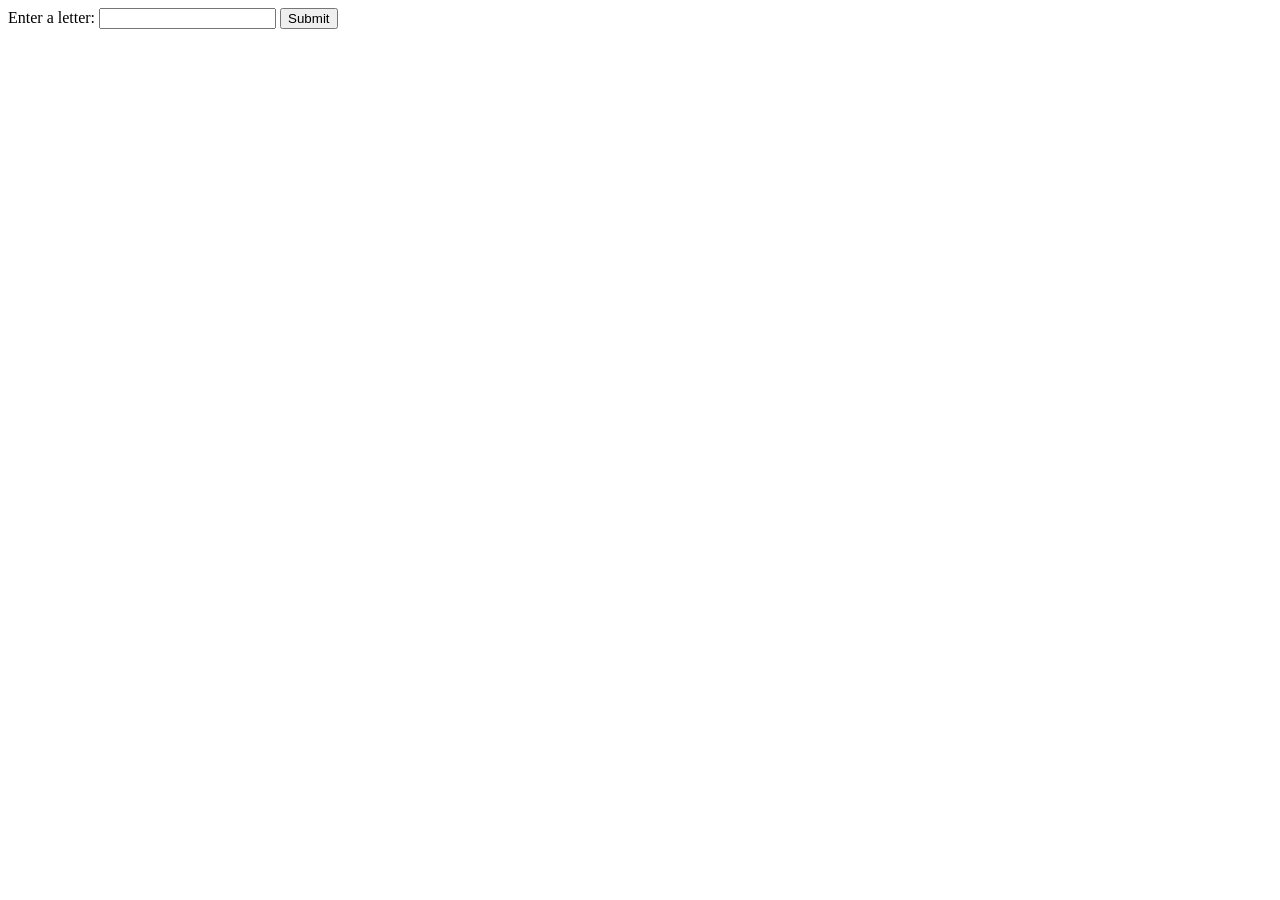
<file: guesstheword.html>
<!DOCTYPE html>
<html lang="en">
<head>
    <meta charset="UTF-8">
    <meta name="viewport" content="width=device-width, initial-scale=1.0">
    <title>Guess The Word</title>
    <script src="guesstheword.js" defer></script>
</head>

<body>
    <form>
        <label>Enter a letter:</label>
        <input type="text" id="myText" >
        <button type="button" id="myButton">Submit</button>
    </form>
    <div>
    <span class="output"></span>
    <span class="output"></span>
    <span class="output"></span>
    <span class="output"></span>
    </div>

    <div id="incorrect"></div>
    
 
</body>
</html>
</file>
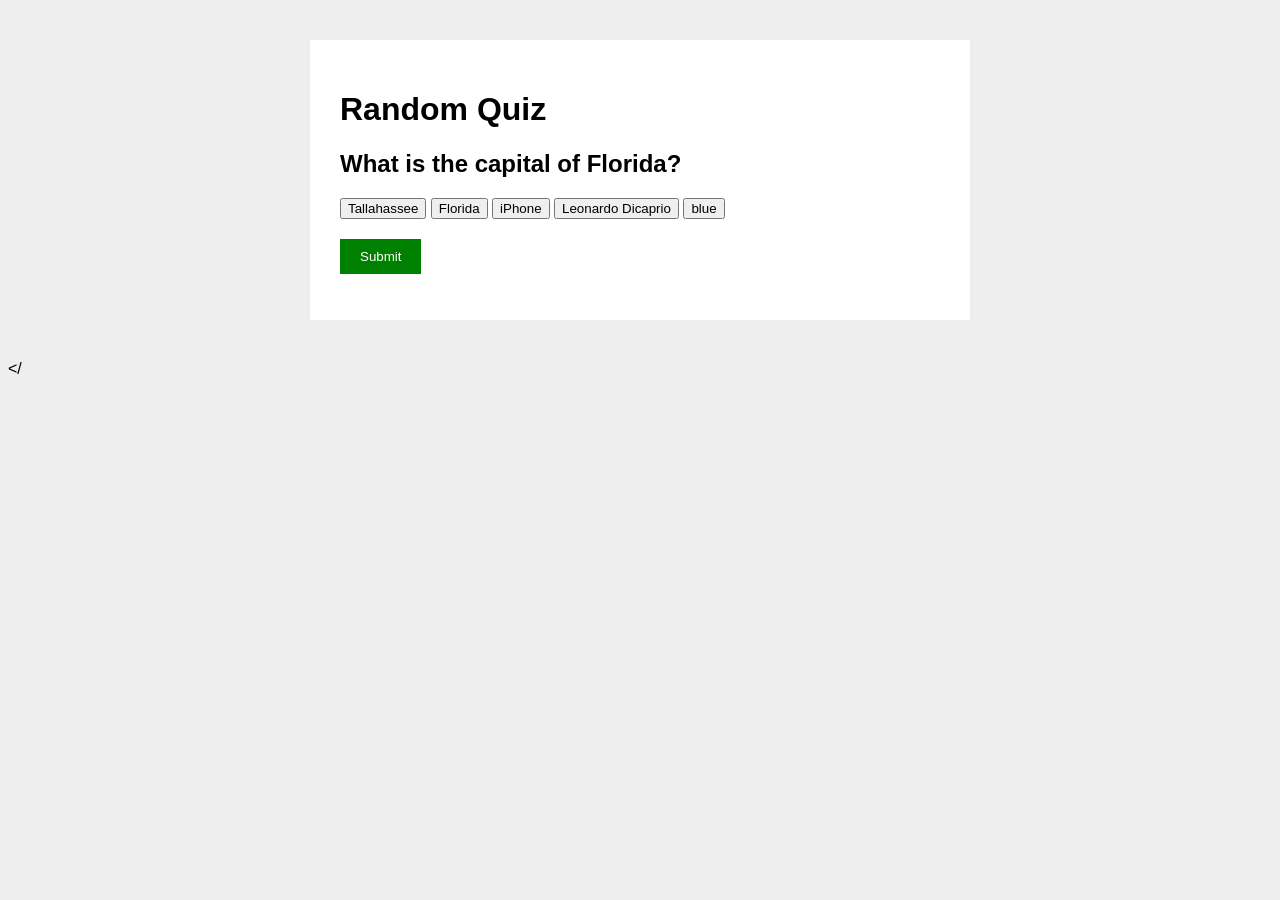
<file: quizhw.html>
<!DOCTYPE html>
<html lang="en">

<head>
  <meta charset="UTF-8">
  <meta name="viewport" content="width=device-width, initial-scale=1.0">
  <title>Quiz</title>

  <script src="quizhw.js" defer></script>
</head>

<body style="background-color: #eeeeee; font-family: Arial, sans-serif;">

  <div
    id="quiz-container"
    class="uk-card uk-card-default uk-card-body uk-width-1-2@m"
    style="background-color: white; max-width: 600px; margin: 40px auto; padding: 30px;"
  >

    <h1>Random Quiz</h1>

    <h2 id="question" class="uk-card-title"></h2>

    <div id="optionsForm">

      <input
        id="answer1"
        type="radio"
        name="option"
        value="Tallahassee"
        hidden
      >

      <button
        class="uk-button uk-button-default answer"
        type="button"
        value="Tallahassee"
        onclick="document.getElementById('answer1').checked = true; document.getElementById('result').textContent = 'Selected: ' + this.value;"
      >
        Tallahassee
      </button>

      <input
        id="answer2"
        type="radio"
        name="option"
        value="Florida"
        hidden
      >

      <button
        class="uk-button uk-button-default answer"
        type="button"
        value="Florida"
        onclick="document.getElementById('answer2').checked = true; document.getElementById('result').textContent = 'Selected: ' + this.value;"
      >
        Florida
      </button>

      <input
        id="answer3"
        type="radio"
        name="option"
        value="iPhone"
        hidden
      >

      <button
        class="uk-button uk-button-default answer"
        type="button"
        value="iPhone"
        onclick="document.getElementById('answer3').checked = true; document.getElementById('result').textContent = 'Selected: ' + this.value;"
      >
        iPhone
      </button>

      <input
        id="answer4"
        type="radio"
        name="option"
        value="Leonardo Dicaprio"
        hidden
      >

      <button
        class="uk-button uk-button-default answer"
        type="button"
        value="Leonardo Dicaprio"
        onclick="document.getElementById('answer4').checked = true; document.getElementById('result').textContent = 'Selected: ' + this.value;"
      >
        Leonardo Dicaprio
      </button>

      <input
        id="answer5"
        type="radio"
        name="option"
        value="blue"
        hidden
      >

      <button
        class="uk-button uk-button-default answer"
        type="button"
        value="blue"
        onclick="document.getElementById('answer5').checked = true; document.getElementById('result').textContent = 'Selected: ' + this.value;"
      >
        blue
      </button>

    </div>

    <button
      id="submit"
      type="button"
      style="background-color: green; color: white; padding: 10px 20px; border: none; margin-top: 20px;"
    >
      Submit
    </button>

    <p id="result"></p>

  </div>

</
</file>
